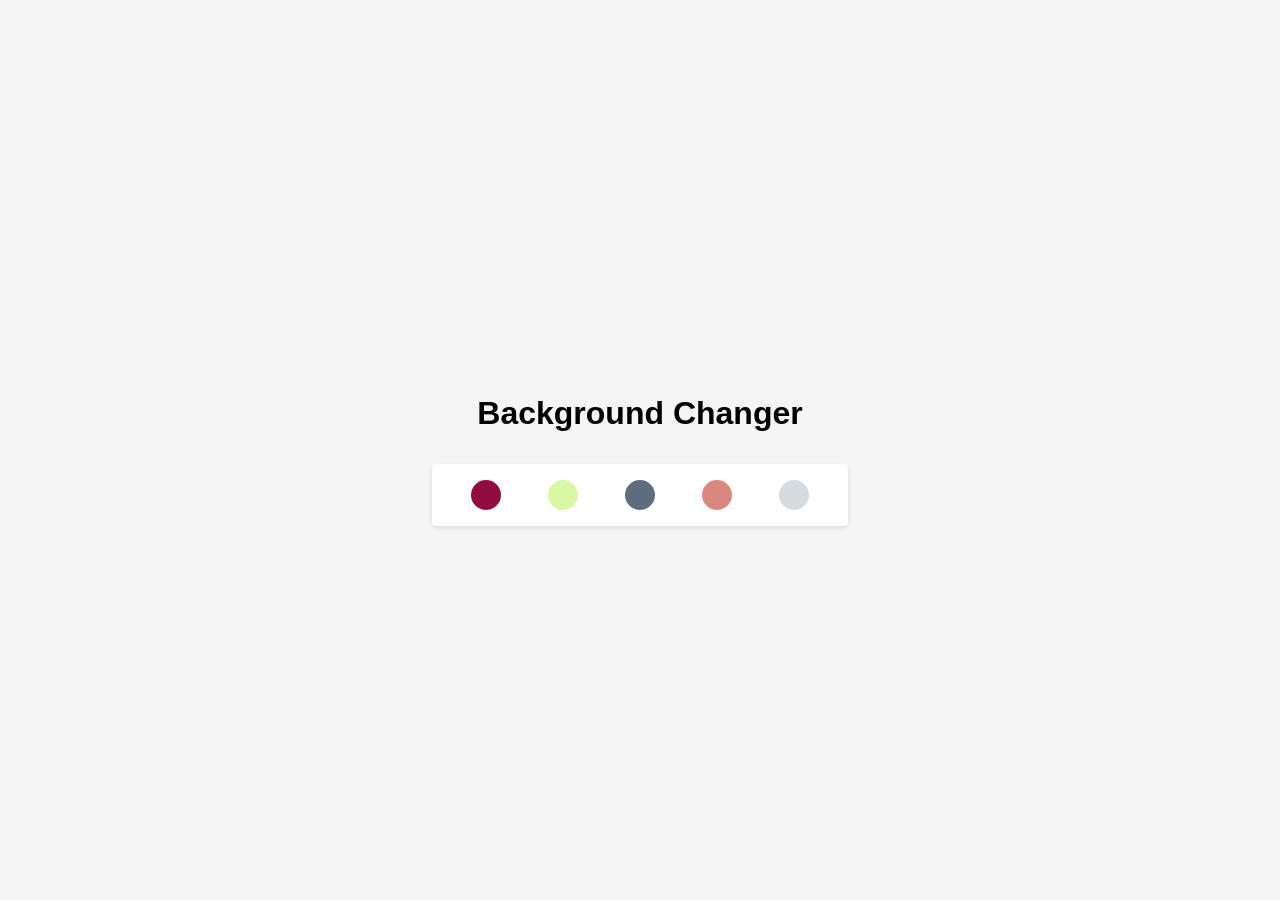
<file: background converter/index.html>
<!DOCTYPE html>
<html lang="en">

<head>
	<meta charset="UTF-8">
	<meta name="viewport" content=
		"width=device-width, initial-scale=1.0">

	<title>Background changer using JavaScript</title>
	<link rel="stylesheet" href="style.css">
</head>

<body>
	<h1>Background Changer</h1>
	<div id="colorbox"></div>

	<script src="script.js"></script>
</body>

</html>
</file>
<file: background converter/style.css>
body {
	display: flex;
	flex-direction: column;
	align-items: center;
	justify-content: center;
	min-height: 100vh;
	margin: 0;
	background-color: #f5f5f5;
	font-family: Arial, sans-serif;
}

h1 {
	color: black;
	margin-bottom: 2rem;
}

#colorbox {
	width: 30%;
	display: flex;
	align-items: center;
	justify-content: space-around;
	padding: 1rem;
	background-color: #fff;
	box-shadow: 0 2px 5px rgba(0, 0, 0, 0.1);
	border-radius: 4px;
}

#colorbox span {
	display: inline-block;
	width: 30px;
	height: 30px;
	border-radius: 50%;
	cursor: pointer;
}
</file>
